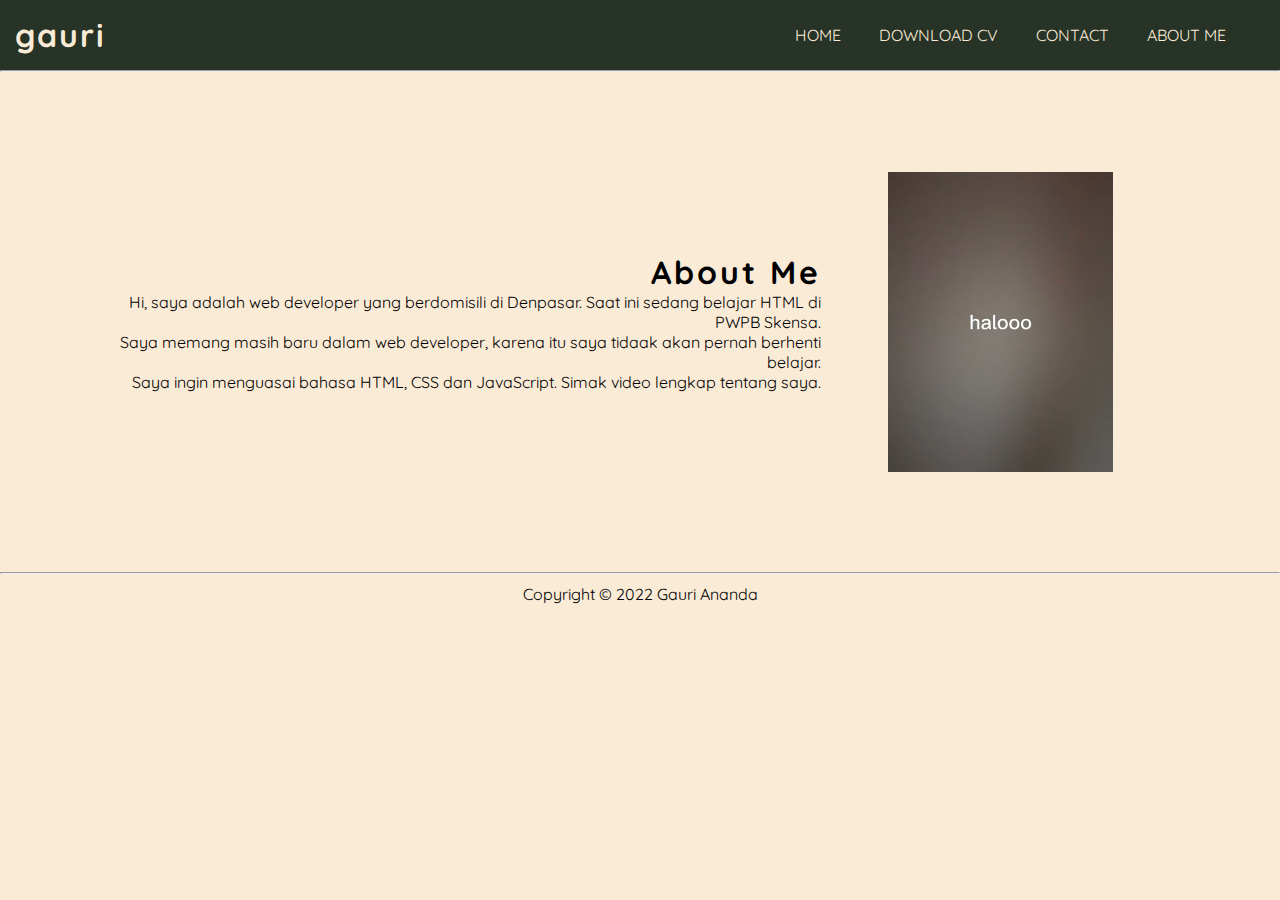
<file: about.html>
<!DOCTYPE html>
<html lang="en">
<head>
    <meta charset="UTF-8">
    <meta http-equiv="X-UA-Compatible" content="IE=edge">
    <meta name="viewport" content="width=device-width, initial-scale=1.0">
    <title>Document</title>
    <link rel="stylesheet" href="style.css">
</head>
<body>
    <header>
        <h1 class="logo">gauri</h1>
        <nav>
            <div class="nav-bungkus">
                <ul class="nav-items">
                    <li><a href="index.html">HOME</a></li>
                    <li><a href="srcweb/CV.pdf">DOWNLOAD CV</a></li>
                    <li><a href="contact.html">CONTACT</a></li>
                    <li><a href="about.html">ABOUT ME</a></li>
                </ul>
            </div>
        </nav>
    </header>
    <hr>
        <div class="main-abtme">
            <div class="abtme">
                <h1>About Me</h1>
                <p>Hi, saya adalah web developer yang berdomisili di Denpasar. Saat ini sedang belajar HTML di PWPB Skensa.</p>
                <p>Saya memang masih baru dalam web developer, karena itu saya tidaak akan pernah berhenti belajar.</p>
                <p>Saya ingin menguasai bahasa HTML, CSS dan JavaScript. Simak video lengkap tentang saya.</p>
            </div>
            <video autoplay muted src="srcweb/WhatsApp Video 2022-08-22 at 11.26.26.mp4" class="video"></video>
        </div>  
    <hr>
        <p class="copyright">Copyright &copy; 2022 Gauri Ananda</p>
</body>
</html>
</file>
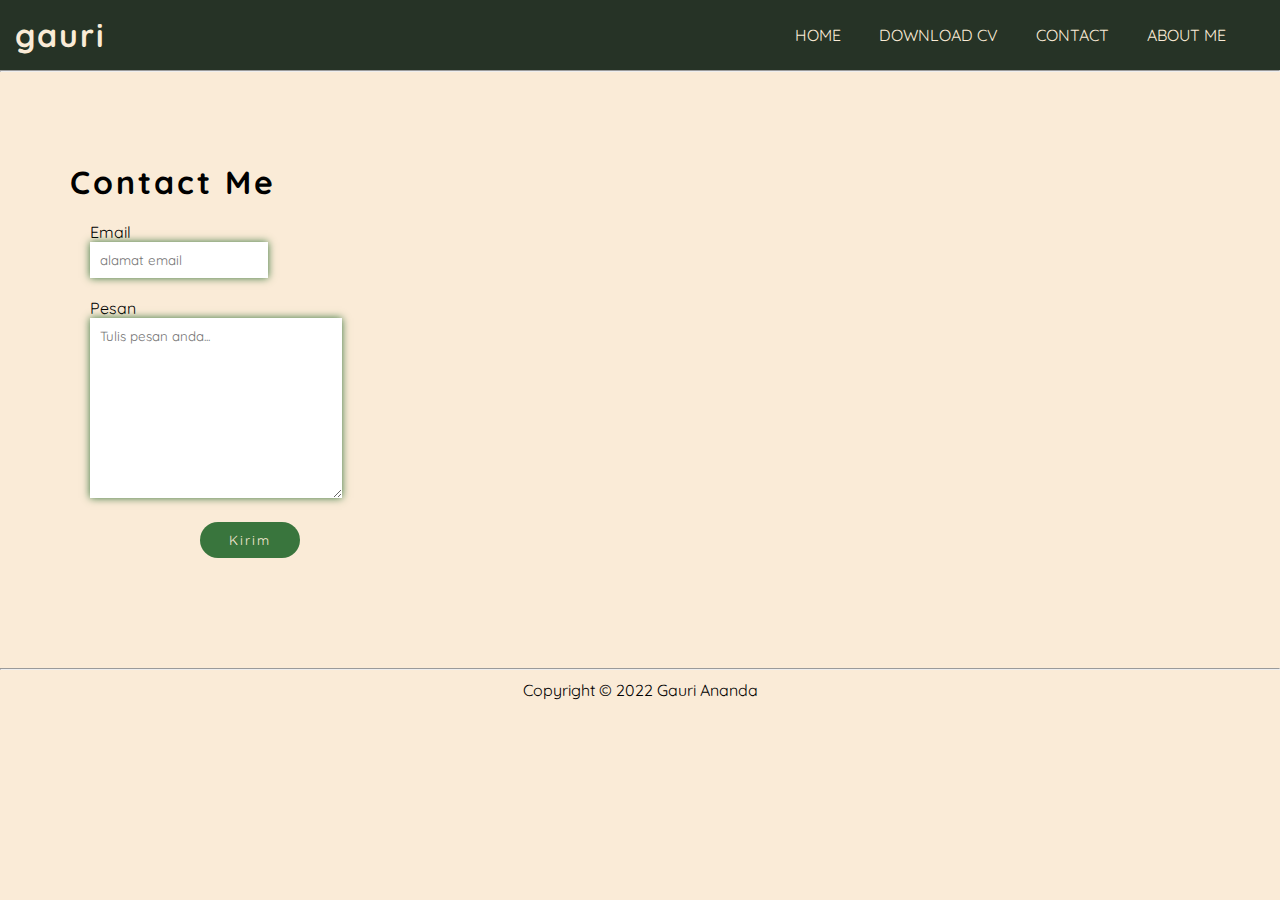
<file: contact.html>
<!DOCTYPE html>
<html lang="en">
<head>
    <meta charset="UTF-8">
    <meta http-equiv="X-UA-Compatible" content="IE=edge">
    <meta name="viewport" content="width=device-width, initial-scale=1.0">
    <title>gauri's portofolio</title>
    <link rel="stylesheet" href="style.css">
</head>
<body>
    <header>
        <h1 class="logo">gauri</h1>
        <nav>
            <div class="nav-bungkus">
                <ul class="nav-items">
                    <li><a href="index.html">HOME</a></li>
                    <li><a href="srcweb/CV.pdf">DOWNLOAD CV</a></li>
                    <li><a href="contact.html">CONTACT</a></li>
                    <li><a href="about.html">ABOUT ME</a></li>
                </ul>
            </div>
        </nav>
    </header>
    <hr>
            <div class="main">
                <h1>Contact Me</h1>
                <form class="form">
                    <div class="inputbox">
                        <label for="email">Email</label><br>
                        <input type="text" name="email" placeholder="alamat email"><br>
                    </div>
                    <div class="inputbox">
                        <label for="pesan">Pesan</label><br>
                        <textarea name="pesan" id="pesan" cols="30" rows="10" placeholder="Tulis pesan anda..."></textarea><br>
                    </div>
                    <button onclick="alert('Pesan anda sudah terkirim!')" class="btn-kr">Kirim</button>
                </form>
            </div>
            <hr>
                <p class="copyright">Copyright &copy; 2022 Gauri Ananda</p>
</body>
</html>
</file>
<file: style.css>
@import url('https://fonts.googleapis.com/css2?family=Quicksand&display=swap');
*{
    margin: 0;
    padding: 0; 
    font-family: 'Quicksand';
}
body{
    background-color: antiquewhite;
}
header{
    background-color: rgb(38, 51, 38);
    display: flex;
    flex-wrap: wrap;
    justify-content: center;
    align-items: center;
    padding: 15px;
    background-size: cover;
}
.logo{
    margin-right: auto;
    color: antiquewhite;
    letter-spacing: 2px;
}
.logo:hover{
    transform: rotate(3deg);
    transition: 1s;
    color: orangered;
}
nav ul{
    display: flex;
    padding-right: 20px;
}
li{
    list-style: none;
    padding: 4px;
}
a{
    text-decoration: none;
    color: antiquewhite;
    padding: 15px;
    text-align: center;
}
nav ul li a:hover{
    background-color: antiquewhite;
    color: rgb(38, 51, 38);
    border-radius: 9px;
    transition: 0.3s;
}
/*home*/
.img-container .profile{
    background-color: rgb(38, 51, 38);
    padding: 10px;
    border-radius: 50%;
}
.profile{
    float: left;
    margin: 45px;
}
.heading-profile{
    margin: 120px;
    letter-spacing: 2px;
}
.overview h2{
    text-align: center;
    margin: 20px 0;
}
.overview p{
    text-align: center;
    margin: 10px;
}
.table1{
    margin: 20px;
    margin-left: auto;
    margin-right: auto;
}
.copyright{
    text-align: center;
    padding: 10px;
}
.table1 tr th{
    padding: 10px;
    background-color: rgb(38, 51, 38);
    color:#faebd7 ;
    letter-spacing: 2px;
}
.table1 tr td ul{
    margin: 10px;
}
.table1 tr td ul li{
    padding: 1.5px;
}
/*contact*/
.main{
    margin: 90px 0px;
}
.main h1{
    margin-left: 70px;
    margin-top: 30px;
    letter-spacing: 3px;
}
.inputbox{
    margin: 20px 90px;

}
.inputbox input, textarea{
    border-color: rgb(57, 117, 61);
    box-shadow: 0 0 8px 0 rgb(57, 117, 61);
    border: none;
    padding: 10px;
}
.btn-kr{
    border: none;
    padding: 10px;
    background-color: rgb(57, 117, 61);
    margin-left: 200px;
    margin-bottom: 20px;
    color: antiquewhite;
    width: 100px;
    border-radius: 40px;
    letter-spacing: 2px;
}
.btn-kr:hover{
    border-color: rgb(57, 117, 61);
    box-shadow: 0 0 8px 0 rgb(57, 117, 61);
}
/*about me*/
.video{
    width: 400px;
    height: 300px;
    margin-top: 0px;
    float: left;
}
.main-abtme{
    text-align: right;
    justify-content: center;
    align-items: center;
    margin: 100px;
    display: flex;
    flex-direction: row;
}
.main-abtme h1{
    letter-spacing: 3px;
    display: block;
}
/*responsiv*/
@media (max-width: 990px) {
    .overview p{
        padding-left: 40px;
        padding-right: 40px;
    }
    .abtme{
        padding-right: 20px;
    }
}
@media (max-width: 700px) {
    .nav-items{
        font-size: 75%;
        margin-top: 14px;
    }
    .nav-items li a{
        padding: 10px;
    }
    .profile{
        display: block;
        margin: 30px auto;
        float: none;
        width: 65%;
        height: 65%;
    }
    .heading-profile{
        margin: 30px;
        text-align: center;
    }
    .overview h2{
        font-size: 30px;
    }
    .overview p{
        font-size: 20px;
    }
    .main{
        display: flex;
        flex-direction: column;
        justify-content: center;
        align-items: center;
        margin: 140px;
    }
    .main h1{
        margin-left: 0;
        text-align: center;
        letter-spacing: 1px;
        width: 200px;
    }
    .btn-kr{
        margin-left: 0;
        text-align: center;
        display: block;
        margin-left: auto;
        margin-right: auto;
    }
    .main-abtme{
        flex-direction: column;
    }
    .abtme h1{
        text-align: center;
        margin: 20px 0;
    }
    .abtme p{
        text-align: center;
    }
    .video{
        width: 80%;
        height: auto;
        margin-top: 20px;
        box-shadow: 0 0 30px 0 rgb(57, 117, 61);
        margin: 30px;
    }
}
@media (max-width: 487px) {
    .logo{
        margin-left: auto;
        margin-right: auto;
    }
}
</file>
